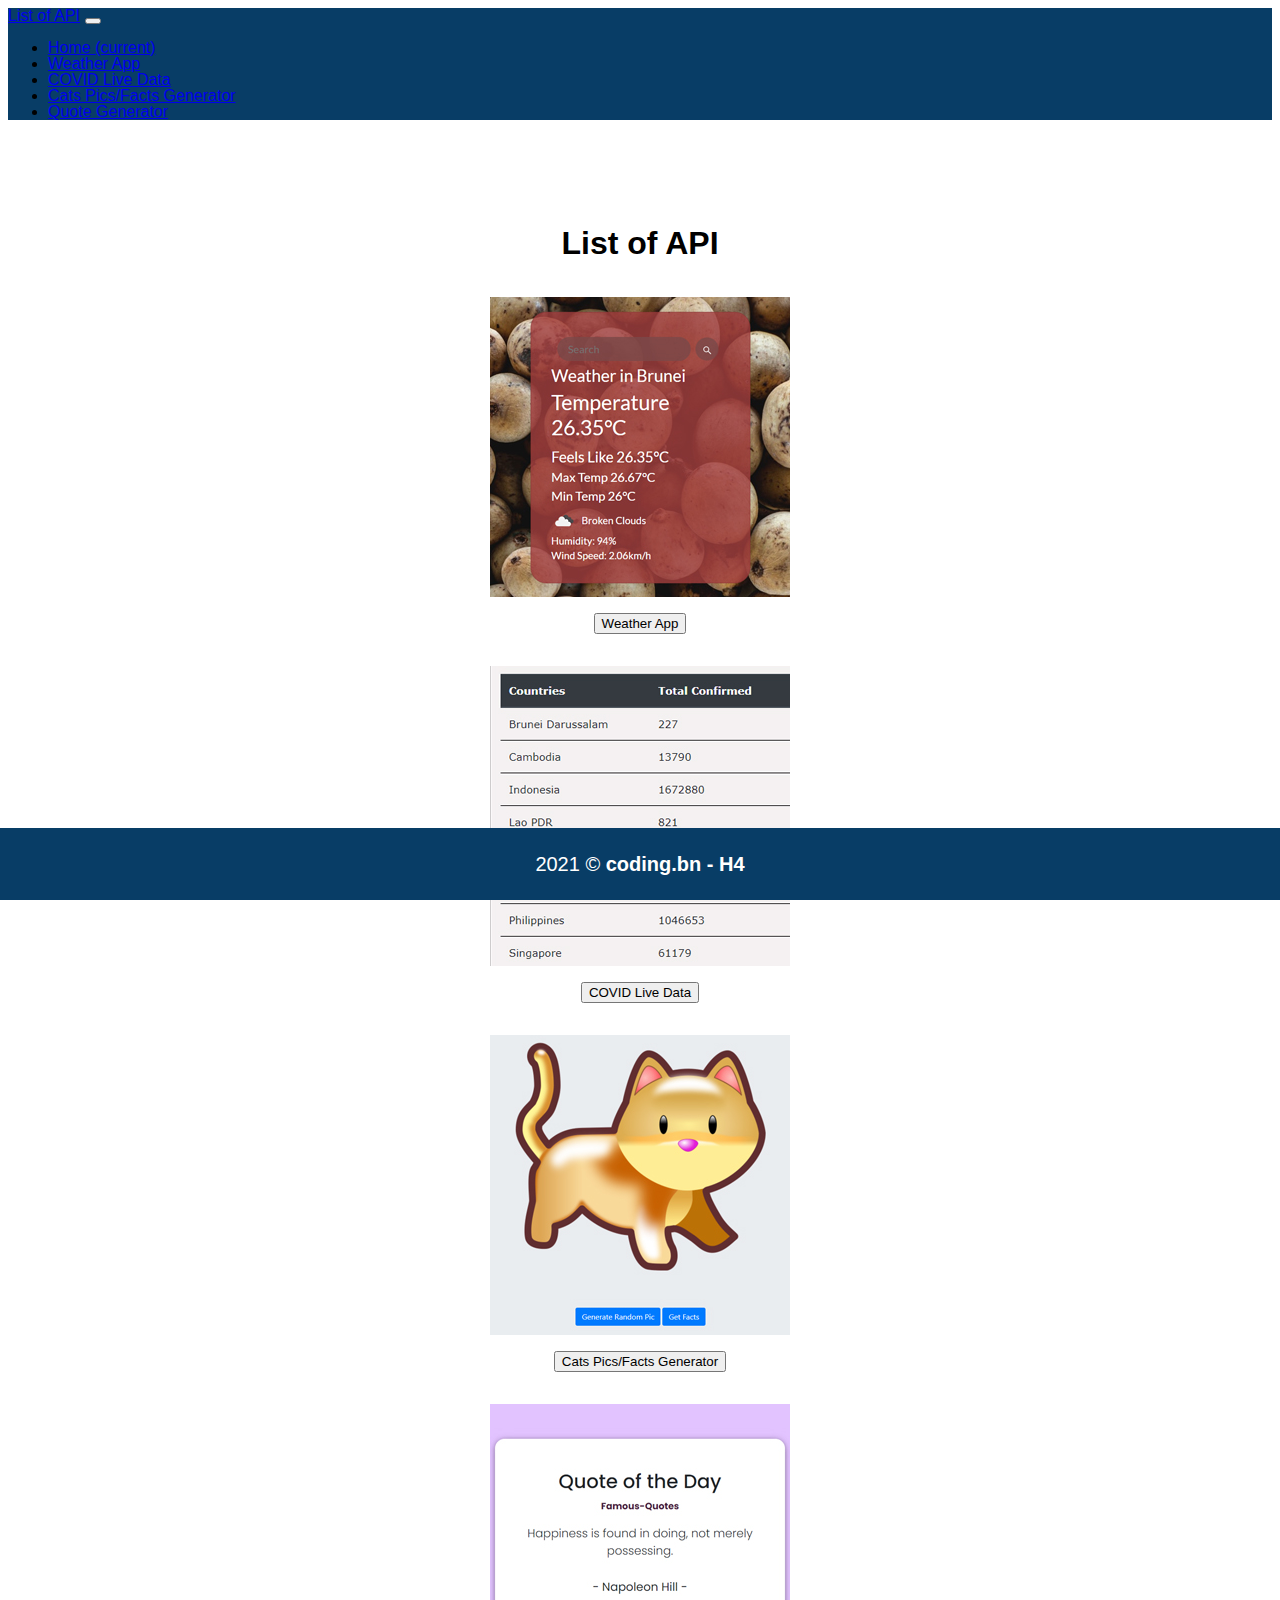
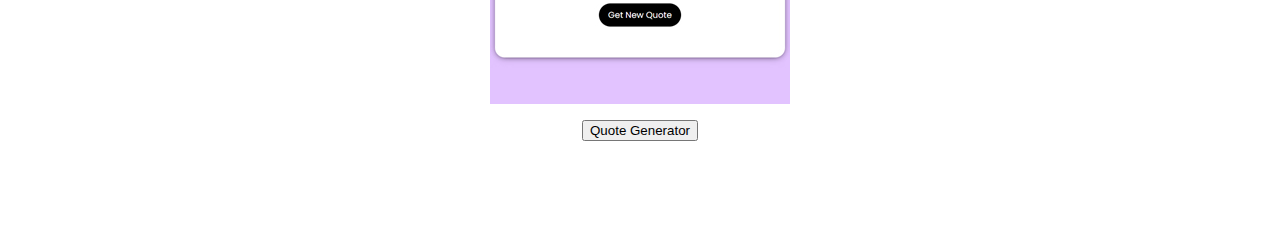
<file: Api Project/index.html>
<!doctype html>
<html lang="en">
  <head>
    <!-- Required meta tags -->
    <meta charset="utf-8">
    <meta name="viewport" content="width=device-width, initial-scale=1, shrink-to-fit=no">

    <!-- Bootstrap external CSS -->
    <link rel="stylesheet" href="https://cdn.jsdelivr.net/npm/bootstrap@4.6.0/dist/css/bootstrap.min.css" integrity="sha384-B0vP5xmATw1+K9KRQjQERJvTumQW0nPEzvF6L/Z6nronJ3oUOFUFpCjEUQouq2+l" crossorigin="anonymous">

    <link rel="stylesheet" href="css/style.css">

    <link rel="icon" href="img/apiLogo.jpg">

    <title>Home</title>

    <script src="js/mainw.js" defer></script>
  </head>
  <body>
    <nav class="navbar fixed-top navbar-expand-lg navbar-dark" id="navi1">
      <a class="navbar-brand" href="index.html">List of API</a>
      
        <button class="navbar-toggler" type="button" data-toggle="collapse" data-target="#navbarSupportedContent" aria-controls="navbarSupportedContent" aria-expanded="false" aria-label="Toggle navigation">
          <span class="navbar-toggler-icon"></span></button>
    
      <div class="collapse navbar-collapse" data-toggle="collapse" data-target=".navbar-collapse.show" id="navbarSupportedContent">
        <ul class="navbar-nav mr-auto">
          <li class="nav-item active">
            <a class="nav-link" href="index.html">Home <span class="sr-only">(current)</span></a>
          </li>
          <li class="nav-item">
            <a class="nav-link" href="weather.html">Weather App</a>
          </li>
          <li class="nav-item">
            <a class="nav-link" href="C19 API.html">COVID Live Data</a>
          </li>
          <li class="nav-item">
            <a class="nav-link" href="cat.html">Cats Pics/Facts Generator</a>
          </li>
          <li class="nav-item">
            <a class="nav-link" href="quote.html">Quote Generator</a>
          </li>
        </ul>
      </div>
    </nav>

    <div class="container-fluid">
      
    <div class="row" id="homeMenu">
        <div class="col-sm-12">
            <h1>List of API</h1><br>
            
        </div>
    </div>

    <div class="row" id="listMenu">
      <div class="col-sm-6">
        <div class="img-hover-zoom">
          <a href="weather.html"><img src="img/weatherPage.jpg" class="img-fluid shadow rounded mx-auto d-block" alt=""></a>
        </div>
      <br>
      <a href="weather.html"><button id="weatherButton" type="button" class="btn btn-primary">Weather App</button></a>
      <br><br><br>
      </div>
      
      <div class="col-sm-6">
        <div class="img-hover-zoom">
          <a href="C19 API.html"><img src="img/covidPage.jpg" class="img-fluid shadow rounded mx-auto d-block" alt=""></a>
      </div>
      <br>
      <a href="C19 API.html"><button id="covidButton" type="button" class="btn btn-danger">COVID Live Data</button></a>
      <br><br><br>
    </div>
 
      <div class="col-sm-6">
        <div class="img-hover-zoom">
          <a href="cat.html"><img src="img/catPage.jpg" class="img-fluid shadow rounded mx-auto d-block" alt=""></a>
      </div>
      <br>
      <a href="cat.html"><button id="catButton" type="button" class="btn btn-warning">Cats Pics/Facts Generator</button></a>
      <br><br><br>
      </div>

      <div class="col-sm-6">
        <div class="img-hover-zoom">
          <a href="quote.html"><img src="img/quotePage.jpg" class="img-fluid shadow rounded mx-auto d-block" alt=""></a>
      </div>
      <br>
      <a href="quote.html"><button id="quoteButton" type="button" class="btn btn-success">Quote Generator</button></a>
      <br><br><br>
      </div>
    </div>

      <div class="footer">
        <p class="text">2021 &copy; <strong><span>coding.bn - H4</span></strong></p>
      </div>

  </div>

    <!-- Optional JavaScript -->
    <script src="https://code.jquery.com/jquery-3.5.1.slim.min.js" integrity="sha384-DfXdz2htPH0lsSSs5nCTpuj/zy4C+OGpamoFVy38MVBnE+IbbVYUew+OrCXaRkfj" crossorigin="anonymous"></script>
    <script src="https://cdnjs.cloudflare.com/ajax/libs/popper.js/1.12.9/umd/popper.min.js" integrity="sha384-ApNbgh9B+Y1QKtv3Rn7W3mgPxhU9K/ScQsAP7hUibX39j7fakFPskvXusvfa0b4Q" crossorigin="anonymous"></script>
    <script src="https://maxcdn.bootstrapcdn.com/bootstrap/4.0.0/js/bootstrap.min.js" integrity="sha384-JZR6Spejh4U02d8jOt6vLEHfe/JQGiRRSQQxSfFWpi1MquVdAyjUar5+76PVCmYl" crossorigin="anonymous"></script>
  </body>
</html>
</file>
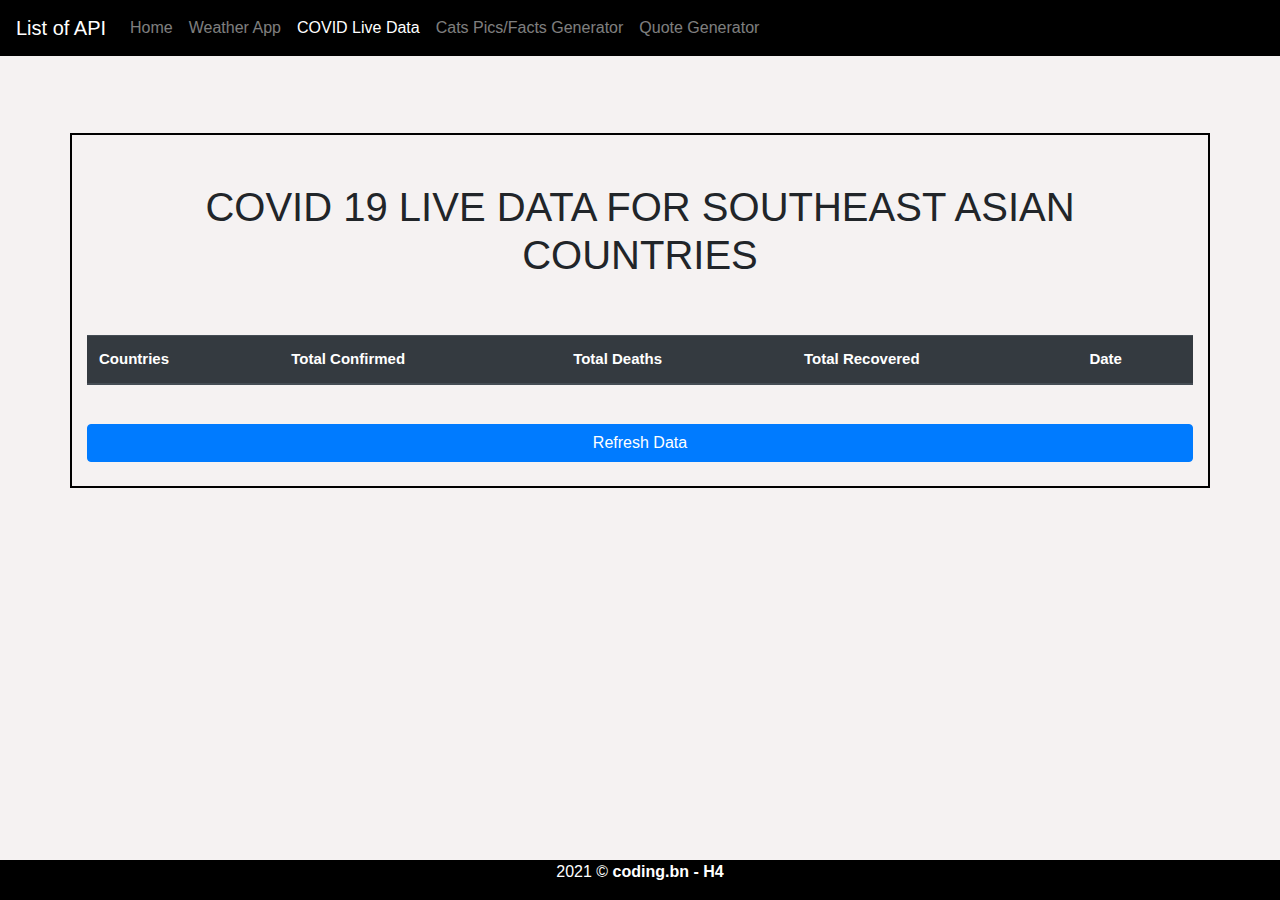
<file: Api Project/C19 API.html>
<!DOCTYPE html>
<html lang="en">
<head>
    <meta charset="UTF-8">
    <meta http-equiv="X-UA-Compatible" content="IE=edge">
    <meta name="viewport" content="width=device-width, initial-scale=1.0">

    <link rel="icon" href="img/apiLogo.jpg">
    <title>Covid 19 API</title>
    <link rel="stylesheet" href="https://maxcdn.bootstrapcdn.com/bootstrap/4.5.2/css/bootstrap.min.css">
    <script src="https://ajax.googleapis.com/ajax/libs/jquery/3.5.1/jquery.min.js"></script>
    <script src="https://cdnjs.cloudflare.com/ajax/libs/popper.js/1.16.0/umd/popper.min.js"></script>
    <script src="https://maxcdn.bootstrapcdn.com/bootstrap/4.5.2/js/bootstrap.min.js"></script>
</head><br><br>

<style>
    body{
        background-color: rgba(241, 237, 237, 0.747);
    }
     th, td {
    font-size: 15px;
    font-family: Verdana, Geneva, Tahoma, sans-serif;
  }
  td {
  border-bottom: 1px solid black;
  border-top: 1px solid black;
}
#covidtablelist{
    border:2px solid black;
}
#covidtablelist border{
    border:2px solid black;
}

.table-responsive{
    padding-top: 85px;
}

#navi1{
    background-color: black;
}

.footer {
    position: fixed;
    left: 0;
    bottom: 0;
    width: 100%;
    background-color: black;
    color: white;
    text-align: center;
 }
</style>


<body>

    <nav class="navbar fixed-top navbar-expand-lg navbar-dark" id="navi1">
        <a class="navbar-brand" href="index.html">List of API</a>
        
          <button class="navbar-toggler" type="button" data-toggle="collapse" data-target="#navbarSupportedContent" aria-controls="navbarSupportedContent" aria-expanded="false" aria-label="Toggle navigation">
            <span class="navbar-toggler-icon"></span></button>
      
        <div class="collapse navbar-collapse" data-toggle="collapse" data-target=".navbar-collapse.show" id="navbarSupportedContent">
          <ul class="navbar-nav mr-auto">
            <li class="nav-item">
              <a class="nav-link" href="index.html">Home</a>
            </li>
            <li class="nav-item">
                <a class="nav-link" href="weather.html">Weather App</a>
              </li>
            <li class="nav-item active">
              <a class="nav-link" href="C19 API.html">COVID Live Data <span class="sr-only">(current)</span></a>
            </li>
            <li class="nav-item">
              <a class="nav-link" href="cat.html">Cats Pics/Facts Generator</a>
            </li>
            <li class="nav-item">
              <a class="nav-link" href="quote.html">Quote Generator</a>
            </li>
          </ul>
        </div>
      </nav>
    

      <div class="container-fluid">
        <div class="row" id="covidtable">
            <div class="col-sm-12">
                <div class="table-responsive">
                    <div class="container" id="covidtablelist">
                        <h1 class="text-center mt-5">COVID 19 LIVE DATA FOR SOUTHEAST ASIAN COUNTRIES</h1>
                        <br><br>
                        <table class="table table-hover">
                        <thead class="thead-dark">
                            <tr>
                                <th>Countries</th>
                                <th>Total Confirmed</th>
                                <th>Total Deaths</th>
                                <th>Total Recovered</th>
                                <th>Date</th>
                            </tr>
                        </thead>
                
                        <tbody>
                            <tr id="data"></tr>
                            <tr id="cambodia"></tr>
                            <tr id="indonesia"></tr>
                            <tr id="laos"></tr>
                            <tr id="malaysia"></tr>
                            <tr id="myanmar"></tr>
                            <tr id="philippines"></tr>
                            <tr id="singapore"></tr>
                            <tr id="timor"></tr>
                            <tr id="thailand"></tr>
                        </tbody>
                        </table>
                        <br>
                        <button onclick="refreshData()" class="btn btn-primary btn-block">
                            Refresh Data
                        </button><br>
                    </div></div>
      </div>

      
        </div>
      </div>

      <div class="footer">
        <p class="text">2021 &copy; <strong><span>coding.bn - H4</span></strong></p>
      </div>



<br><br>
</body>
<script src="https://ajax.googleapis.com/ajax/libs/jquery/3.5.1/jquery.min.js"></script>
<script>
    
        init()

        function init(){
            var url = "https://api.covid19api.com/summary"

            var data = ''

            $.get(url,function(data){
                console.log(data.Countries)

                data = `
                <td>${data.Countries[24].Country}</td>
                <td>${data.Countries[24].TotalConfirmed}</td>
                <td>${data.Countries[24].TotalDeaths}</td>
                <td>${data.Countries[24].TotalRecovered}</td>
                <td>${data.Countries[24].Date}</td>
                `
                $("#data").html(data)
            })

            $.get(url,function(data){
                console.log(data.Countries)

                data = `
                <td>${data.Countries[28].Country}</td>
                <td>${data.Countries[28].TotalConfirmed}</td>
                <td>${data.Countries[28].TotalDeaths}</td>
                <td>${data.Countries[28].TotalRecovered}</td>
                <td>${data.Countries[28].Date}</td>
                `
                $("#cambodia").html(data)
            })

            $.get(url,function(data){
                console.log(data.Countries)

                data = `
                <td>${data.Countries[77].Country}</td>
                <td>${data.Countries[77].TotalConfirmed}</td>
                <td>${data.Countries[77].TotalDeaths}</td>
                <td>${data.Countries[77].TotalRecovered}</td>
                <td>${data.Countries[77].Date}</td>
                `
                $("#indonesia").html(data)
            })

            $.get(url,function(data){
                console.log(data.Countries)

                data = `
                <td>${data.Countries[91].Country}</td>
                <td>${data.Countries[91].TotalConfirmed}</td>
                <td>${data.Countries[91].TotalDeaths}</td>
                <td>${data.Countries[91].TotalRecovered}</td>
                <td>${data.Countries[91].Date}</td>
                `
                $("#laos").html(data)
            })

            $.get(url,function(data){
                console.log(data.Countries)

                data = `
                <td>${data.Countries[103].Country}</td>
                <td>${data.Countries[103].TotalConfirmed}</td>
                <td>${data.Countries[103].TotalDeaths}</td>
                <td>${data.Countries[103].TotalRecovered}</td>
                <td>${data.Countries[103].Date}</td>
                `
                $("#malaysia").html(data)
            })

            $.get(url,function(data){
                console.log(data.Countries)

                data = `
                <td>${data.Countries[118].Country}</td>
                <td>${data.Countries[118].TotalConfirmed}</td>
                <td>${data.Countries[118].TotalDeaths}</td>
                <td>${data.Countries[118].TotalRecovered}</td>
                <td>${data.Countries[118].Date}</td>
                `
                $("#myanmar").html(data)
            })


            $.get(url,function(data){
                console.log(data.Countries)

                data = `
                <td>${data.Countries[134].Country}</td>
                <td>${data.Countries[134].TotalConfirmed}</td>
                <td>${data.Countries[134].TotalDeaths}</td>
                <td>${data.Countries[134].TotalRecovered}</td>
                <td>${data.Countries[134].Date}</td>
                `
                $("#philippines").html(data)
            })

            $.get(url,function(data){
                console.log(data.Countries)

                data = `
                <td>${data.Countries[153].Country}</td>
                <td>${data.Countries[153].TotalConfirmed}</td>
                <td>${data.Countries[153].TotalDeaths}</td>
                <td>${data.Countries[153].TotalRecovered}</td>
                <td>${data.Countries[153].Date}</td>
                `
                $("#singapore").html(data)
            })

            $.get(url,function(data){
                console.log(data.Countries)

                data = `
                <td>${data.Countries[172].Country}</td>
                <td>${data.Countries[172].TotalConfirmed}</td>
                <td>${data.Countries[172].TotalDeaths}</td>
                <td>${data.Countries[172].TotalRecovered}</td>
                <td>${data.Countries[172].Date}</td>
                `
                $("#timor").html(data)
            })

            $.get(url,function(data){
                console.log(data.Countries)

                data = `
                <td>${data.Countries[171].Country}</td>
                <td>${data.Countries[171].TotalConfirmed}</td>
                <td>${data.Countries[171].TotalDeaths}</td>
                <td>${data.Countries[171].TotalRecovered}</td>
                <td>${data.Countries[171].Date}</td>
                `
                $("#thailand").html(data)
            })
        }

        function refreshData(){
            clearData()
            init()
        }

        function clearData(){
            $("#data").empty()
            $("#cambodia").empty()
            $("#indonesia").empty()
            $("#laos").empty()
            $("#malaysia").empty()
            $("#myanmar").empty()
            $("#philippines").empty()
            $("#singapore").empty()
            $("#timor").empty()
            $("#thailand").empty()
            
        }
</script>
</html>
</file>
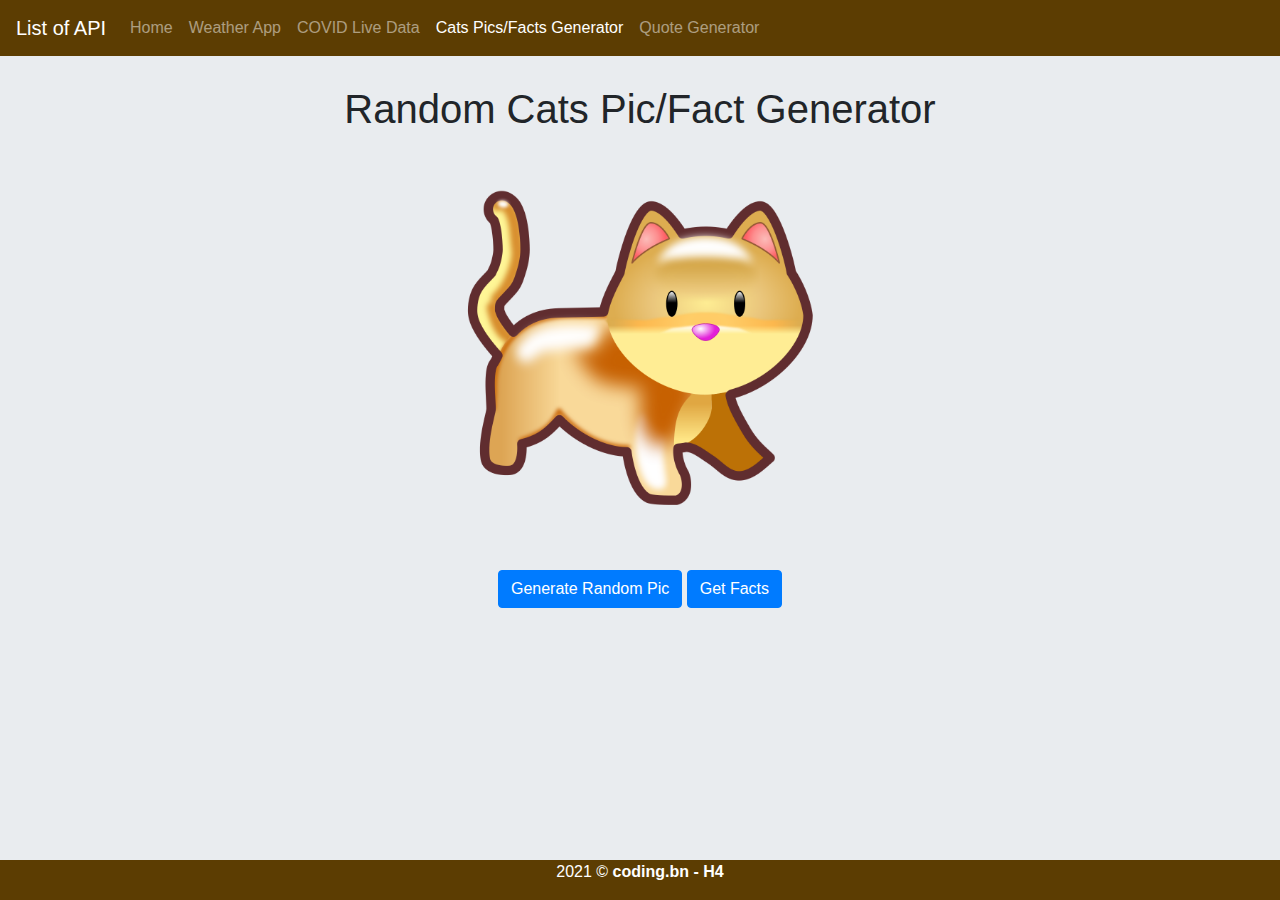
<file: Api Project/cat.html>
<!DOCTYPE html>
<html lang="en">
    <head>
        <meta charset="UTF-8">
        <meta name="viewport" content="width=device-width, initial-scale=1.0">
        <link rel="stylesheet" href="css/bootstrap.min.css"/>

        <link rel="icon" href="img/apiLogo.jpg">
        <title>Cats Pics/Facts Generator</title>
        <style>
            img {
                width: 30%;
            }
            .showcase {
                width: 60%;
                margin-top: 20px;
            }
            #navi1{
              background-color: #5c3d02;
            }
            .jumbotron{
              padding-top: 85px;
            }

            .footer {
    position: fixed;
    left: 0;
    bottom: 0;
    width: 100%;
    background-color: #5c3d02;
    color: white;
    text-align: center;
 }
        </style>
    </head>
    <body class="jumbotron text-center">
      <nav class="navbar fixed-top navbar-expand-lg navbar-dark" id="navi1">
        <a class="navbar-brand" href="index.html">List of API</a>
        
          <button class="navbar-toggler" type="button" data-toggle="collapse" data-target="#navbarSupportedContent" aria-controls="navbarSupportedContent" aria-expanded="false" aria-label="Toggle navigation">
            <span class="navbar-toggler-icon"></span></button>
      
        <div class="collapse navbar-collapse" data-toggle="collapse" data-target=".navbar-collapse.show" id="navbarSupportedContent">
          <ul class="navbar-nav mr-auto">
            <li class="nav-item">
              <a class="nav-link" href="index.html">Home</a>
            </li>
            <li class="nav-item">
              <a class="nav-link" href="weather.html">Weather App</a>
            </li>
            <li class="nav-item">
              <a class="nav-link" href="C19 API.html">COVID Live Data</a>
            </li>
            <li class="nav-item active">
              <a class="nav-link" href="cat.html">Cats Pics/Facts Generator <span class="sr-only">(current)</span></a>
            </li>
            <li class="nav-item">
              <a class="nav-link" href="quote.html">Quote Generator</a>
            </li>
          </ul>
        </div>
      </nav>


        <h1>Random Cats Pic/Fact Generator</h1>
        <img class="text-center my-4" src="img/cat.png"/><br/>
        <div class="button">
        <button class="btn btn-primary my-2 generate_btn">Generate Random Pic</button>   
        <button data-toggle="modal" data-target="#model" class="btn btn-primary my-3 getbutton">Get Facts</button>   
        </div>  
            <div class="catsimgdiv"></div> 

              <div class="modal" id="model" tabindex="-1" role="dialog">
                <div class="modal-dialog" role="document">
                  <div class="modal-content">
                    <div class="modal-header">
                      <h5 class="modal-title">Cats facts generator</h5>
                      <button type="button" class="close" data-dismiss="modal" aria-label="Close">
                        <span aria-hidden="true">&times;</span>
                      </button>
                    </div>
                    <div class="modal-body">
                      <form>
                        <div class="form-group">
                          <label for="animal_type">Animal Type</label>
                          <input type="text" class="form-control" value="cat" id="animaltype" aria-describedby="emailHelp" disabled>
                        </div>
                        <div class="form-group">
                          <label for="num_facts">Number of Facts</label>
                          <input type="number" class="form-control" id="numfacts">
                          <small id="emailHelp" class="form-text text-muted">MAX: 500</small>
                        </div>
                      </form>
                    </div>
                    <div class="modal-footer">
                      <button type="button" class="btn btn-secondary" data-dismiss="modal">Close</button>
                      <button type="button" id="generatebtn" class="btn btn-primary generatebtn" data-dismiss="modal">Generate</button>
                    </div>
                  </div>
                </div>
              </div>
            
              <div class="list-group mx-3 my-3 facts"></div>


              <div class="footer">
                <p class="text">2021 &copy; <strong><span>coding.bn - H4</span></strong></p>
              </div>
        
        <script src="js/scriptc.js"></script>
        <script src="js/jquery.min.js"></script>
        <script src="js/bootstrap.bundle.min.js"></script>
        
    </body>
</html>
</file>
<file: Api Project/css/style.css>
html {
    scroll-behavior: smooth;
}

#navi1{
    background-color: #083d66;

}

p{
    font-size: 20px;
    line-height: 1.6;
}

#homeMenu{
    padding-top: 70px;
    text-align: center;
}

#listMenu{
    text-align: center;
    padding-bottom: 50px;
}

.footer {
    position: fixed;
    left: 0;
    bottom: 0;
    width: 100%;
    background-color: #083d66;
    color: white;
    text-align: center;
 }

 .img-hover-zoom {
    height: 300px; /* [1.1] Set it as per your need */
    overflow: hidden; /* [1.2] Hide the overflowing of child elements */
  }
  
  /* [2] Transition property for smooth transformation of images */
  .img-hover-zoom img {
    transition: transform .5s ease;
  }
  
  /* [3] Finally, transforming the image when container gets hovered */
  .img-hover-zoom:hover img {
    transform: scale(1.1);
  }

@import url('https://fonts.googleapis.com/css?family=Open+Sans');

body {
    font-family: "Open Sans", "Helvetica Neue", "Helvetica", Helvetica, Arial, sans-serif;
    font-weight: normal;
    font-style: normal;
    line-height: 1;
  }
</file>
